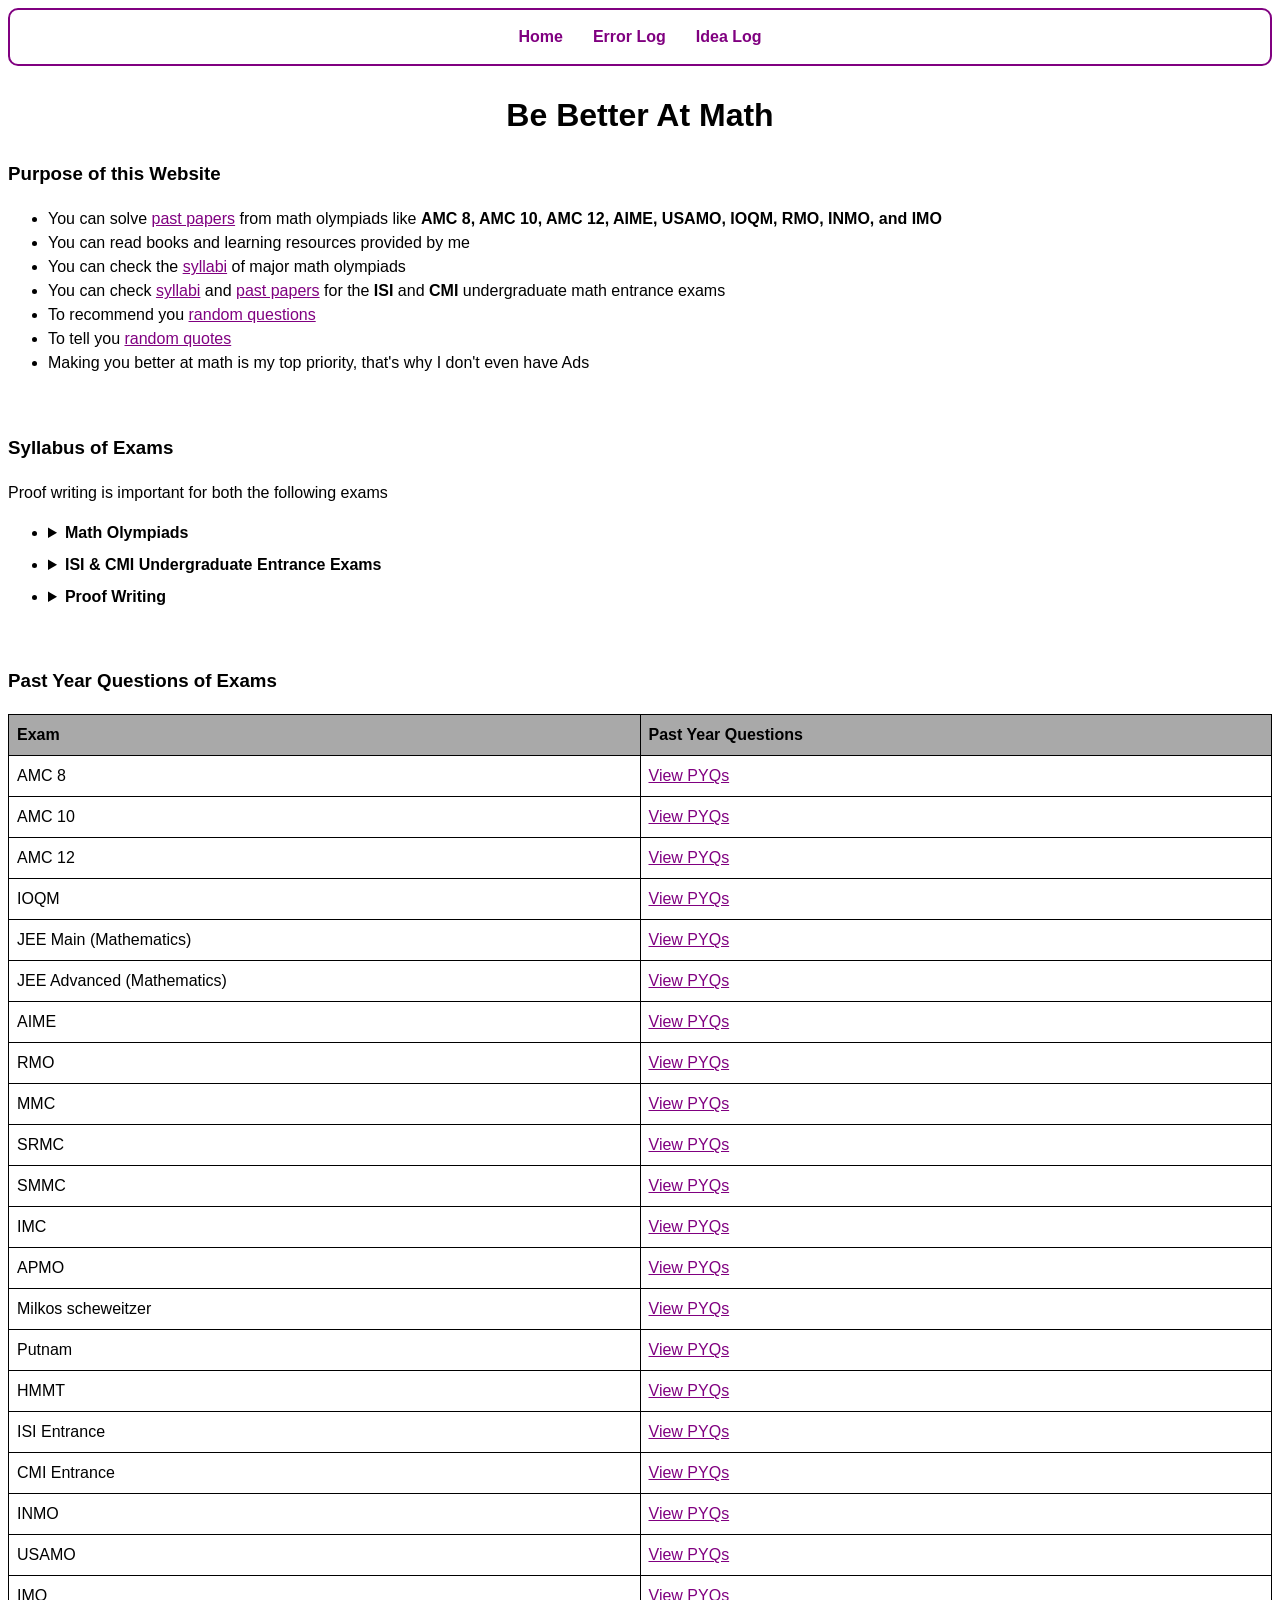
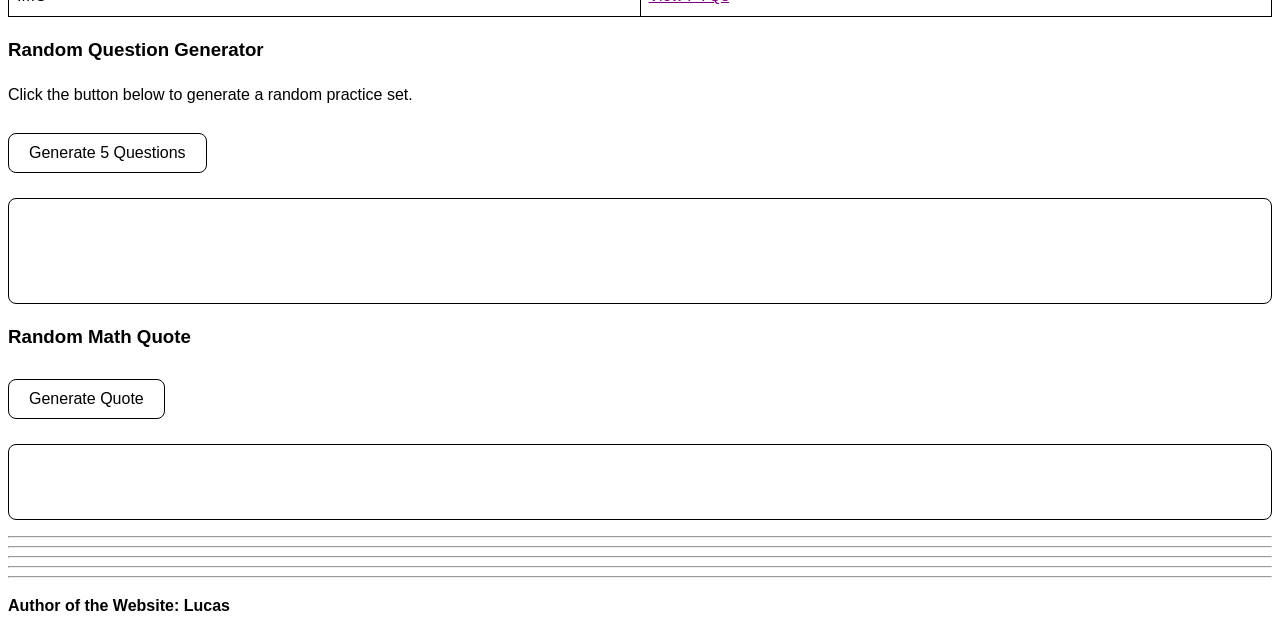
<file: index.html>
<!DOCTYPE html>
<html lang="en">
	<head>
		<meta charset="utf-8">  
		<meta name="viewport" content="width=device-width, initial-scale=1">
		<title> Be Better At Math </title>
		<link rel="stylesheet" href="design.css">
	</head>
	<body>
		<nav>
		    <a href="index.html">Home</a>
		    <a href="error-log.html">Error Log</a>
		    <a href="idea-log.html">Idea Log</a>
		</nav>
		<h1>Be Better At Math</h1>
		<h3>Purpose of this Website</h3>
		<ul>
			<li>You can solve <a href="#pyq">past papers</a> from math  olympiads like <strong>AMC 8, AMC 10, AMC 12, AIME, USAMO, IOQM, RMO, INMO, and IMO</strong></li>
			<li>You can read books and learning resources provided by me</li>
			<li>You can check the <a href="#syllabus">syllabi</a> of major math olympiads</li>
			<li>You can check <a href="#syllabus">syllabi</a>  and <a href="#pyq">past papers</a> for the <strong>ISI</strong> and <strong>CMI</strong> undergraduate math entrance exams</li>
			<li>To recommend you <a href="#ques">random questions</a></li>
			<li>To tell you <a href="#quo">random quotes</a></li>
			<li>Making you better at math is my top priority, that's why I don't even have Ads</li>
		</ul>
		<br>
		<h3 id="syllabus">Syllabus of Exams</h3>
		<p>Proof writing is important for both the following exams</p>
		<ul>
		    <li>
		        <details>
		            <summary>Math Olympiads</summary>
		            <ul>
						<li>
							<details>
								<summary>Algebra</summary>
								<ul>
									<li>Basics</li>	
									<li>Polynomials</li>
									<li>Sequence & Series</li>
									<li>Functional Equations</li>
									<li>Inequalities</li>
									<li>Complex Numbers</li>
								</ul>
							</details>
						</li>

						<li>
							<details>
								<summary>Geometry</summary>
								<ul>
									<li>Euclidean Geometry</li>
									<li>Trigonometry</li>
									<li>Coordinate Geometry</li>
									<li>Transformational Geometry</li>
								</ul>
							</details>
						</li>

						<li>
							<details>
								<summary>Number Theory</summary>
								<ul>
									<li>Basics</li>
									<li>Modular Arithmetic</li>
									<li>Arithmetic Functions</li>
									<li>Diophantine Equations</li>
								</ul>
							</details>
						</li>

						<li>
							<details>
								<summary>Combinatorics</summary>
								<ul>
									<li>Enumerative Combinatorics</li>
									<li>Elementary Graph Theory</li>
									<li>Combinatorial Geometry</li>
									<li>Extremal Combinatorics</li>
								</ul>
							</details>
						</li>
		            </ul>
		        </details>
		    </li>

		    <li>
		        <details>
		            <summary>ISI & CMI Undergraduate Entrance Exams</summary>
		            <ul>
						<li>
							<details>
								<summary>Algebra</summary>
								<ul>
									<li>Basics</li>	
									<li>Polynomials</li>
									<li>Sequence & Series</li>
									<li>Functional Equations</li>
									<li>Inequalities</li>
									<li>Complex Numbers</li>
								</ul>
							</details>
						</li>

						<li>
							<details>
								<summary>Geometry</summary>
								<ul>
									<li>Euclidean Geometry</li>
									<li>Trigonometry</li>
									<li>Coordinate Geometry</li>
									<li>Transformational Geometry</li>
								</ul>
							</details>
						</li>

						<li>
							<details>
								<summary>Number Theory</summary>
								<ul>
									<li>Basics</li>
									<li>Modular Arithmetic</li>
									<li>Arithmetic Functions</li>
									<li>Diophantine Equations</li>
								</ul>
							</details>
						</li>

						<li>
							<details>
								<summary>Combinatorics</summary>
								<ul>
									<li>Enumerative Combinatorics</li>
									<li>Elementary Graph Theory</li>
									<li>Combinatorial Geometry</li>
									<li>Extremal Combinatorics</li>
								</ul>
							</details>
						</li>

						<li>
							<details>
								<summary>Calculus</summary>
								<ul>
									<li>Functions</li>
									<li>Limits &amp; Continuity</li>
									<li>Derivatives and Applications</li>
									<li>Integrals and Applications</li>
									<li>Basic ODEs &amp; PDEs</li>
								</ul>
							</details>
						</li>
						<li>Probability</li>
						<li>Linear Algebra</li>
		            </ul>
		        </details>
		    </li>

		    <li>
			    <details>
			        <summary>Proof Writing</summary>
			        <ul>
			            <li>Mathematical Logic</li>
			            <li>Direct Proof</li>
			            <li>Proof by Contradiction</li>
			            <li>Proof by Contrapositive</li>
			            <li>Principle of Mathematical Induction</li>
			        </ul>
			    </details>
			</li>
		</ul>
		<br>
		<h3 id="pyq">Past Year Questions of Exams</h3>
		<div class="table-container">
		<table>
		    <tr>
		        <th>Exam</th>
		        <th>Past Year Questions</th>
		    </tr>

		    <tr>
		        <td>AMC 8</td>
		        <td><a href="https://artofproblemsolving.com/wiki/index.php/AMC_8_Problems_and_Solutions?srsltid=AfmBOoobAptMlvJwyr2xaoW4BUgGm3bT4uceDASNDaiocahatbokYZvS">View PYQs</a></td>
		    </tr>

		    <tr>
		        <td>AMC 10</td>
		        <td><a href="https://artofproblemsolving.com/wiki/index.php/AMC_10_Problems_and_Solutions?srsltid=AfmBOooBZsn_DU-RHfZ4jlBhS8QAJbGv5k4gkxSuwXrCoNXrOzR1hi3Q">View PYQs</a></td>
		    </tr>

		    <tr>
		        <td>AMC 12</td>
		        <td><a href="https://artofproblemsolving.com/wiki/index.php/AMC_12_Problems_and_Solutions?srsltid=AfmBOooSwR44xK5jf0qaSjNgDzKvX91e6ObkuuT1Ithlgwhz23qaeOGn">View PYQs</a></td>
		    </tr>

		    <tr>
		        <td>IOQM</td>
		        <td><a href="https://olympiads.hbcse.tifr.res.in/how-to-prepare/past-papers/">View PYQs</a></td>
		    </tr>

		    <tr>
		        <td>JEE Main (Mathematics)</td>
		        <td><a href="https://www.mathongo.com/iit-jee/jee-main-previous-year-question-paper">View PYQs</a></td>
		    </tr>

		    <tr>
		        <td>JEE Advanced (Mathematics)</td>
		        <td><a href="https://www.mathongo.com/iit-jee/jee-advanced-previous-year-question-paper">View PYQs</a></td>
		    </tr>

		    <tr>
		        <td>AIME</td>
		        <td><a href="https://artofproblemsolving.com/wiki/index.php/AIME_Problems_and_Solutions?srsltid=AfmBOorqDNVDjoOkbiGNxNnGuGB72_m5V2ctsKgIcz9kIDn21O9IVoe3">View PYQs</a></td>
		    </tr>

		    <tr>
		        <td>RMO</td>
		        <td><a href="https://olympiads.hbcse.tifr.res.in/how-to-prepare/past-papers/">View PYQs</a></td>
		    </tr>

		    <tr>
		        <td>MMC</td>
		        <td><a href="https://www.madhavacompetition.in/OldQuestionPapers.aspx">View PYQs</a></td>
		    </tr>

		    <tr>
		        <td>SRMC</td>
		        <td><a href="https://srmc.co.in/pyq/">View PYQs</a></td>
		    </tr>

		    <tr>
		        <td>SMMC</td>
		        <td><a href="https://www.simonmarais.org/">View PYQs</a></td>
		    </tr>

		    <tr>
		        <td>IMC</td>
		        <td><a href="https://www.imc-math.org.uk/?year=2025&item=problems">View PYQs</a></td>
		    </tr>

		    <tr>
		        <td>APMO</td>
		        <td><a href="https://artofproblemsolving.com/wiki/index.php/APMO_Problems_and_Solutions?srsltid=AfmBOor6YBOPBXNpRf6FjclZzkr3-SZf57xmkiqwc0yaMSk1V68TGQs9">View PYQs</a></td>
		    </tr>

		    <tr>
		        <td>Milkos scheweitzer</td>
		        <td><a href="https://www.math.u-szeged.hu/~mmaroti/schweitzer/">View PYQs</a></td>
		    </tr>

		    <tr>
		        <td>Putnam</td>
		        <td><a href="https://kskedlaya.org/putnam-archive/">View PYQs</a></td>
		    </tr>

		    <tr>
		        <td>HMMT</td>
		        <td><a href="https://www.hmmt.org/www/archive/problems">View PYQs</a></td>
		    </tr>

		    <tr>
		        <td>ISI Entrance</td>
		        <td><a href="https://admission.isical.ac.in/syllabus-qp.html">View PYQs</a></td>
		    </tr>

		    <tr>
		        <td>CMI Entrance</td>
		        <td><a href="https://www.cmi.ac.in/admissions/syllabus.php">View PYQs</a></td>
		    </tr>

		    <tr>
		        <td>INMO</td>
		        <td><a href="https://olympiads.hbcse.tifr.res.in/how-to-prepare/past-papers/">View PYQs</a></td>
		    </tr>

		    <tr>
		        <td>USAMO</td>
		        <td><a href="https://artofproblemsolving.com/wiki/index.php/USAMO_Problems_and_Solutions?srsltid=AfmBOoo2eJaTmKviZLs6bslD1r4gEajFYNNJkKmrw1iaWd2-Hgx3pw1L">View PYQs</a></td>
		    </tr>

		    <tr>
		        <td>IMO</td>
		        <td><a href="https://artofproblemsolving.com/wiki/index.php/IMO_Problems_and_Solutions?srsltid=AfmBOooq2od_C921Z1n8OqZx2HcjXlxvp_kw9bWOXVXWPRBR5H0GPesu">View PYQs</a></td>
		    </tr>
		</table>
		</div>
		<h3 id="ques">Random Question Generator</h3>
		<p>
		    Click the button below to generate a random practice set.
		</p>

		<button id="generate-btn">
		    Generate 5 Questions
		</button>

		<div id="question-list">
		</div>

		<h3 id="quo">Random Math Quote</h3>

		<button id="quote-btn">
		    Generate Quote
		</button>

		<p id="quote"></p>
		<hr>
		<hr>
		<hr>
		<hr>
		<hr>
		<p><strong>Author of the Website: Lucas</strong></p>
		<script src="function.js"></script>
	</body>
</html>
</file>
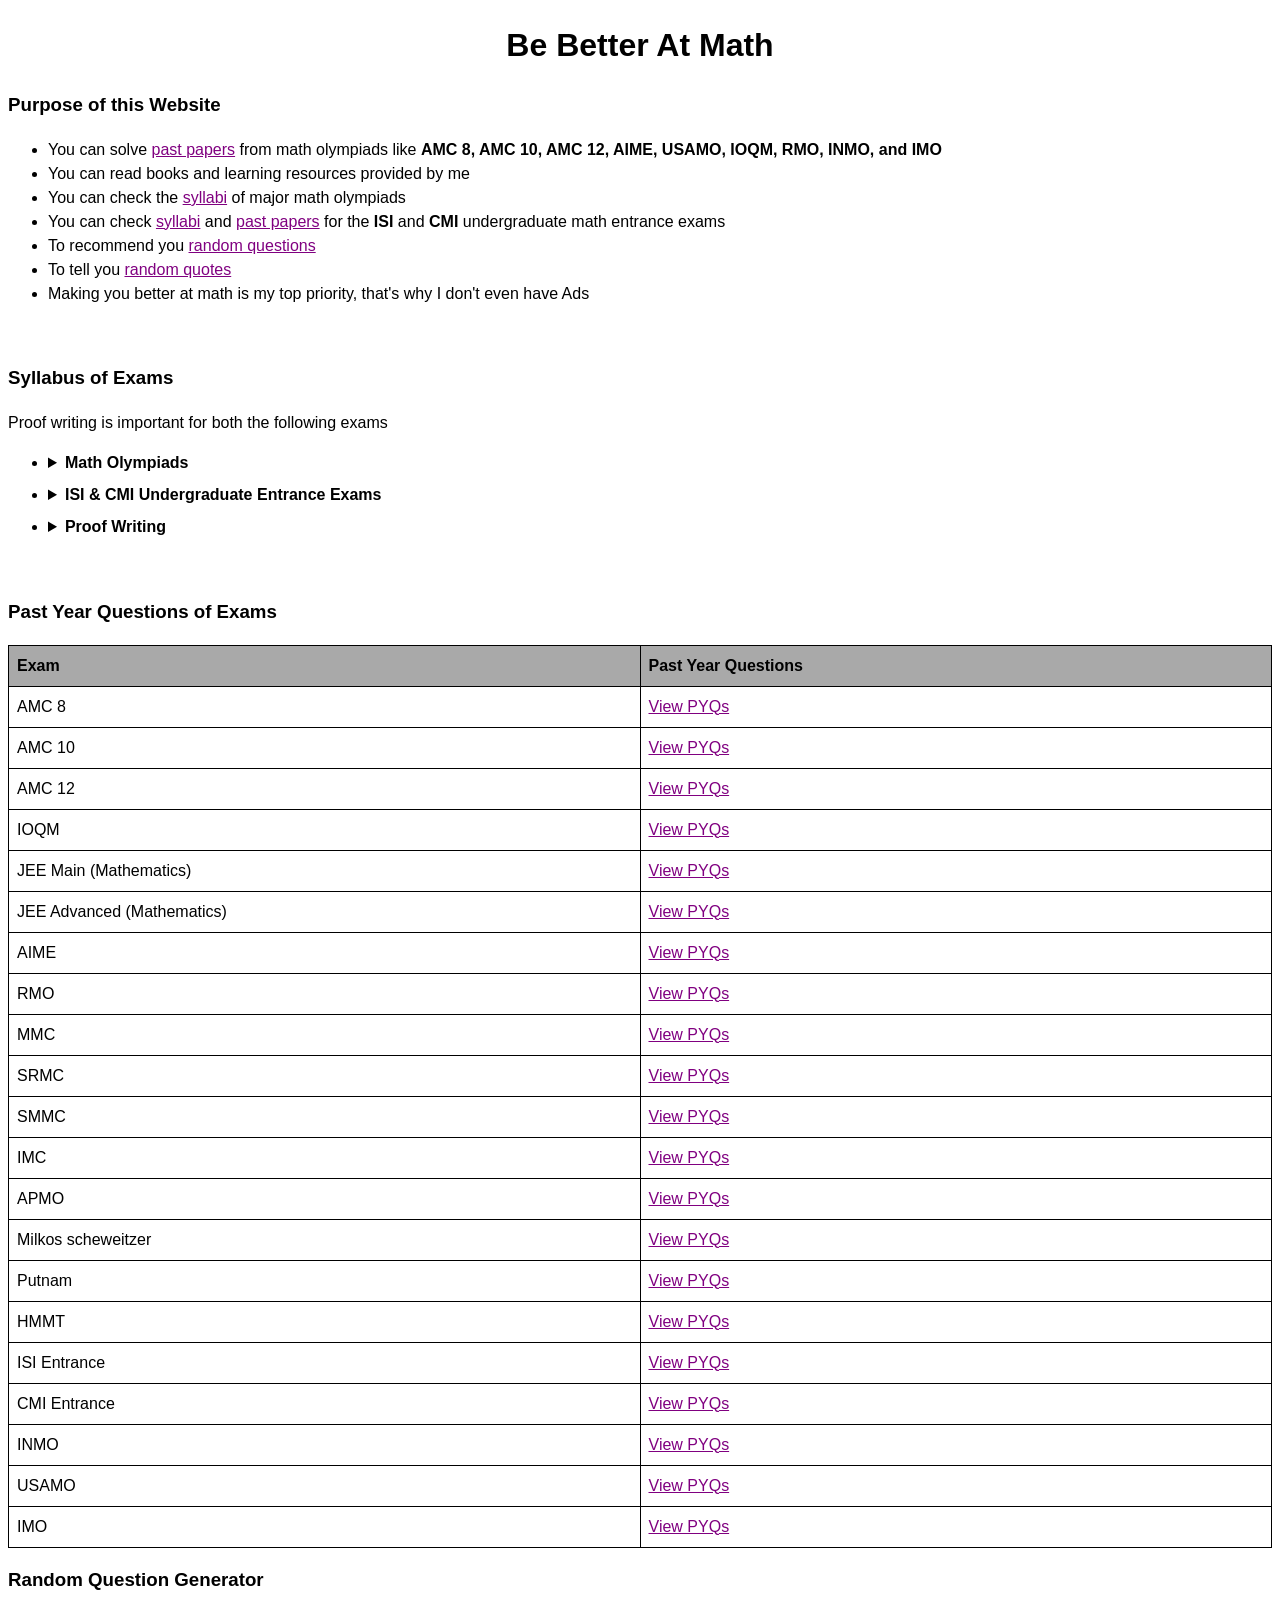
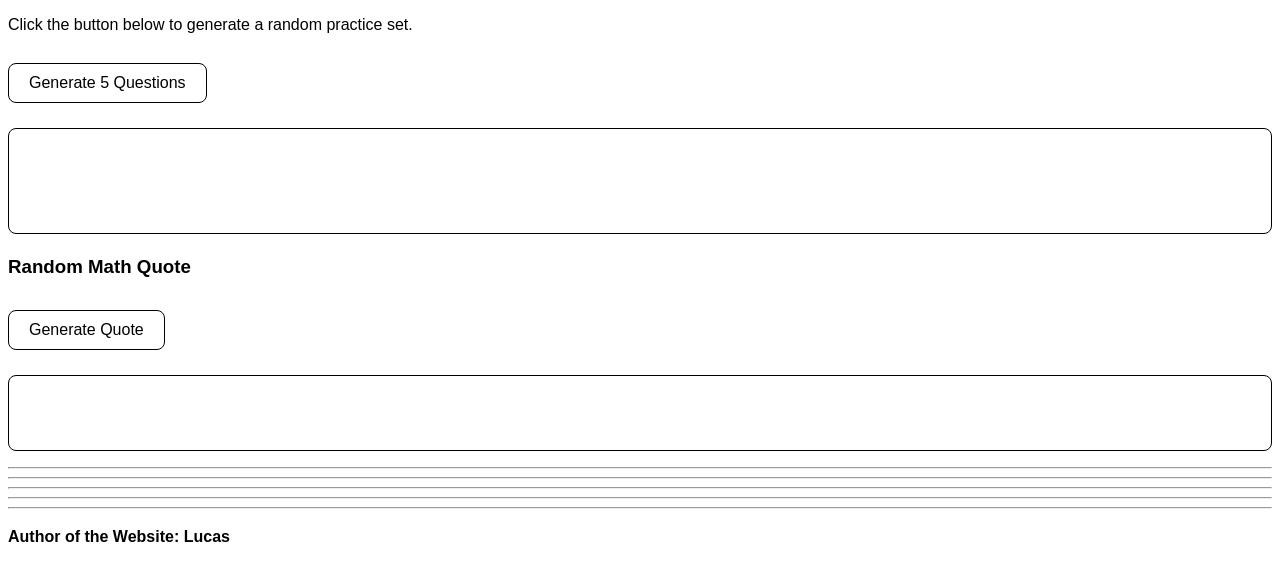
<file: code.html>
<!DOCTYPE html>
<html lang="en">
	<head>
		<meta charset="utf-8">  
		<meta name="viewport" content="width=device-width, initial-scale=1">
		<title> Be Better At Math </title>
		<link rel="stylesheet" href="design.css">
	</head>
	<body>
		<h1>Be Better At Math</h1>
		<h3>Purpose of this Website</h3>
		<ul>
			<li>You can solve <a href="#pyq">past papers</a> from math  olympiads like <strong>AMC 8, AMC 10, AMC 12, AIME, USAMO, IOQM, RMO, INMO, and IMO</strong></li>
			<li>You can read books and learning resources provided by me</li>
			<li>You can check the <a href="#syllabus">syllabi</a> of major math olympiads</li>
			<li>You can check <a href="#syllabus">syllabi</a>  and <a href="#pyq">past papers</a> for the <strong>ISI</strong> and <strong>CMI</strong> undergraduate math entrance exams</li>
			<li>To recommend you <a href="#ques">random questions</a></li>
			<li>To tell you <a href="#quo">random quotes</a></li>
			<li>Making you better at math is my top priority, that's why I don't even have Ads</li>
		</ul>
		<br>
		<h3 id="syllabus">Syllabus of Exams</h3>
		<p>Proof writing is important for both the following exams</p>
		<ul>
		    <li>
		        <details>
		            <summary>Math Olympiads</summary>
		            <ul>
						<li>
							<details>
								<summary>Algebra</summary>
								<ul>
									<li>Basics</li>	
									<li>Polynomials</li>
									<li>Sequence & Series</li>
									<li>Functional Equations</li>
									<li>Inequalities</li>
									<li>Complex Numbers</li>
								</ul>
							</details>
						</li>

						<li>
							<details>
								<summary>Geometry</summary>
								<ul>
									<li>Euclidean Geometry</li>
									<li>Trigonometry</li>
									<li>Coordinate Geometry</li>
									<li>Transformational Geometry</li>
								</ul>
							</details>
						</li>

						<li>
							<details>
								<summary>Number Theory</summary>
								<ul>
									<li>Basics</li>
									<li>Modular Arithmetic</li>
									<li>Arithmetic Functions</li>
									<li>Diophantine Equations</li>
								</ul>
							</details>
						</li>

						<li>
							<details>
								<summary>Combinatorics</summary>
								<ul>
									<li>Enumerative Combinatorics</li>
									<li>Elementary Graph Theory</li>
									<li>Combinatorial Geometry</li>
									<li>Extremal Combinatorics</li>
								</ul>
							</details>
						</li>
		            </ul>
		        </details>
		    </li>

		    <li>
		        <details>
		            <summary>ISI & CMI Undergraduate Entrance Exams</summary>
		            <ul>
						<li>
							<details>
								<summary>Algebra</summary>
								<ul>
									<li>Basics</li>	
									<li>Polynomials</li>
									<li>Sequence & Series</li>
									<li>Functional Equations</li>
									<li>Inequalities</li>
									<li>Complex Numbers</li>
								</ul>
							</details>
						</li>

						<li>
							<details>
								<summary>Geometry</summary>
								<ul>
									<li>Euclidean Geometry</li>
									<li>Trigonometry</li>
									<li>Coordinate Geometry</li>
									<li>Transformational Geometry</li>
								</ul>
							</details>
						</li>

						<li>
							<details>
								<summary>Number Theory</summary>
								<ul>
									<li>Basics</li>
									<li>Modular Arithmetic</li>
									<li>Arithmetic Functions</li>
									<li>Diophantine Equations</li>
								</ul>
							</details>
						</li>

						<li>
							<details>
								<summary>Combinatorics</summary>
								<ul>
									<li>Enumerative Combinatorics</li>
									<li>Elementary Graph Theory</li>
									<li>Combinatorial Geometry</li>
									<li>Extremal Combinatorics</li>
								</ul>
							</details>
						</li>

						<li>
							<details>
								<summary>Calculus</summary>
								<ul>
									<li>Functions</li>
									<li>Limits &amp; Continuity</li>
									<li>Derivatives and Applications</li>
									<li>Integrals and Applications</li>
									<li>Basic ODEs &amp; PDEs</li>
								</ul>
							</details>
						</li>
						<li>Probability</li>
						<li>Linear Algebra</li>
		            </ul>
		        </details>
		    </li>

		    <li>
			    <details>
			        <summary>Proof Writing</summary>
			        <ul>
			            <li>Mathematical Logic</li>
			            <li>Direct Proof</li>
			            <li>Proof by Contradiction</li>
			            <li>Proof by Contrapositive</li>
			            <li>Principle of Mathematical Induction</li>
			        </ul>
			    </details>
			</li>
		</ul>
		<br>
		<h3 id="pyq">Past Year Questions of Exams</h3>
		<div class="table-container">
		<table>
		    <tr>
		        <th>Exam</th>
		        <th>Past Year Questions</th>
		    </tr>

		    <tr>
		        <td>AMC 8</td>
		        <td><a href="https://artofproblemsolving.com/wiki/index.php/AMC_8_Problems_and_Solutions?srsltid=AfmBOoobAptMlvJwyr2xaoW4BUgGm3bT4uceDASNDaiocahatbokYZvS">View PYQs</a></td>
		    </tr>

		    <tr>
		        <td>AMC 10</td>
		        <td><a href="https://artofproblemsolving.com/wiki/index.php/AMC_10_Problems_and_Solutions?srsltid=AfmBOooBZsn_DU-RHfZ4jlBhS8QAJbGv5k4gkxSuwXrCoNXrOzR1hi3Q">View PYQs</a></td>
		    </tr>

		    <tr>
		        <td>AMC 12</td>
		        <td><a href="https://artofproblemsolving.com/wiki/index.php/AMC_12_Problems_and_Solutions?srsltid=AfmBOooSwR44xK5jf0qaSjNgDzKvX91e6ObkuuT1Ithlgwhz23qaeOGn">View PYQs</a></td>
		    </tr>

		    <tr>
		        <td>IOQM</td>
		        <td><a href="https://olympiads.hbcse.tifr.res.in/how-to-prepare/past-papers/">View PYQs</a></td>
		    </tr>

		    <tr>
		        <td>JEE Main (Mathematics)</td>
		        <td><a href="https://www.mathongo.com/iit-jee/jee-main-previous-year-question-paper">View PYQs</a></td>
		    </tr>

		    <tr>
		        <td>JEE Advanced (Mathematics)</td>
		        <td><a href="https://www.mathongo.com/iit-jee/jee-advanced-previous-year-question-paper">View PYQs</a></td>
		    </tr>

		    <tr>
		        <td>AIME</td>
		        <td><a href="https://artofproblemsolving.com/wiki/index.php/AIME_Problems_and_Solutions?srsltid=AfmBOorqDNVDjoOkbiGNxNnGuGB72_m5V2ctsKgIcz9kIDn21O9IVoe3">View PYQs</a></td>
		    </tr>

		    <tr>
		        <td>RMO</td>
		        <td><a href="https://olympiads.hbcse.tifr.res.in/how-to-prepare/past-papers/">View PYQs</a></td>
		    </tr>

		    <tr>
		        <td>MMC</td>
		        <td><a href="https://www.madhavacompetition.in/OldQuestionPapers.aspx">View PYQs</a></td>
		    </tr>

		    <tr>
		        <td>SRMC</td>
		        <td><a href="https://srmc.co.in/pyq/">View PYQs</a></td>
		    </tr>

		    <tr>
		        <td>SMMC</td>
		        <td><a href="https://www.simonmarais.org/">View PYQs</a></td>
		    </tr>

		    <tr>
		        <td>IMC</td>
		        <td><a href="https://www.imc-math.org.uk/?year=2025&item=problems">View PYQs</a></td>
		    </tr>

		    <tr>
		        <td>APMO</td>
		        <td><a href="https://artofproblemsolving.com/wiki/index.php/APMO_Problems_and_Solutions?srsltid=AfmBOor6YBOPBXNpRf6FjclZzkr3-SZf57xmkiqwc0yaMSk1V68TGQs9">View PYQs</a></td>
		    </tr>

		    <tr>
		        <td>Milkos scheweitzer</td>
		        <td><a href="https://www.math.u-szeged.hu/~mmaroti/schweitzer/">View PYQs</a></td>
		    </tr>

		    <tr>
		        <td>Putnam</td>
		        <td><a href="https://kskedlaya.org/putnam-archive/">View PYQs</a></td>
		    </tr>

		    <tr>
		        <td>HMMT</td>
		        <td><a href="https://www.hmmt.org/www/archive/problems">View PYQs</a></td>
		    </tr>

		    <tr>
		        <td>ISI Entrance</td>
		        <td><a href="https://admission.isical.ac.in/syllabus-qp.html">View PYQs</a></td>
		    </tr>

		    <tr>
		        <td>CMI Entrance</td>
		        <td><a href="https://www.cmi.ac.in/admissions/syllabus.php">View PYQs</a></td>
		    </tr>

		    <tr>
		        <td>INMO</td>
		        <td><a href="https://olympiads.hbcse.tifr.res.in/how-to-prepare/past-papers/">View PYQs</a></td>
		    </tr>

		    <tr>
		        <td>USAMO</td>
		        <td><a href="https://artofproblemsolving.com/wiki/index.php/USAMO_Problems_and_Solutions?srsltid=AfmBOoo2eJaTmKviZLs6bslD1r4gEajFYNNJkKmrw1iaWd2-Hgx3pw1L">View PYQs</a></td>
		    </tr>

		    <tr>
		        <td>IMO</td>
		        <td><a href="https://artofproblemsolving.com/wiki/index.php/IMO_Problems_and_Solutions?srsltid=AfmBOooq2od_C921Z1n8OqZx2HcjXlxvp_kw9bWOXVXWPRBR5H0GPesu">View PYQs</a></td>
		    </tr>
		</table>
		</div>
		<h3 id="ques">Random Question Generator</h3>
		<p>
		    Click the button below to generate a random practice set.
		</p>

		<button id="generate-btn">
		    Generate 5 Questions
		</button>

		<div id="question-list">
		</div>

		<h3 id="quo">Random Math Quote</h3>

		<button id="quote-btn">
		    Generate Quote
		</button>

		<p id="quote"></p>
		<hr>
		<hr>
		<hr>
		<hr>
		<hr>
		<p><strong>Author of the Website: Lucas</strong></p>
		<script src="function.js"></script>
	</body>
</html>
</file>
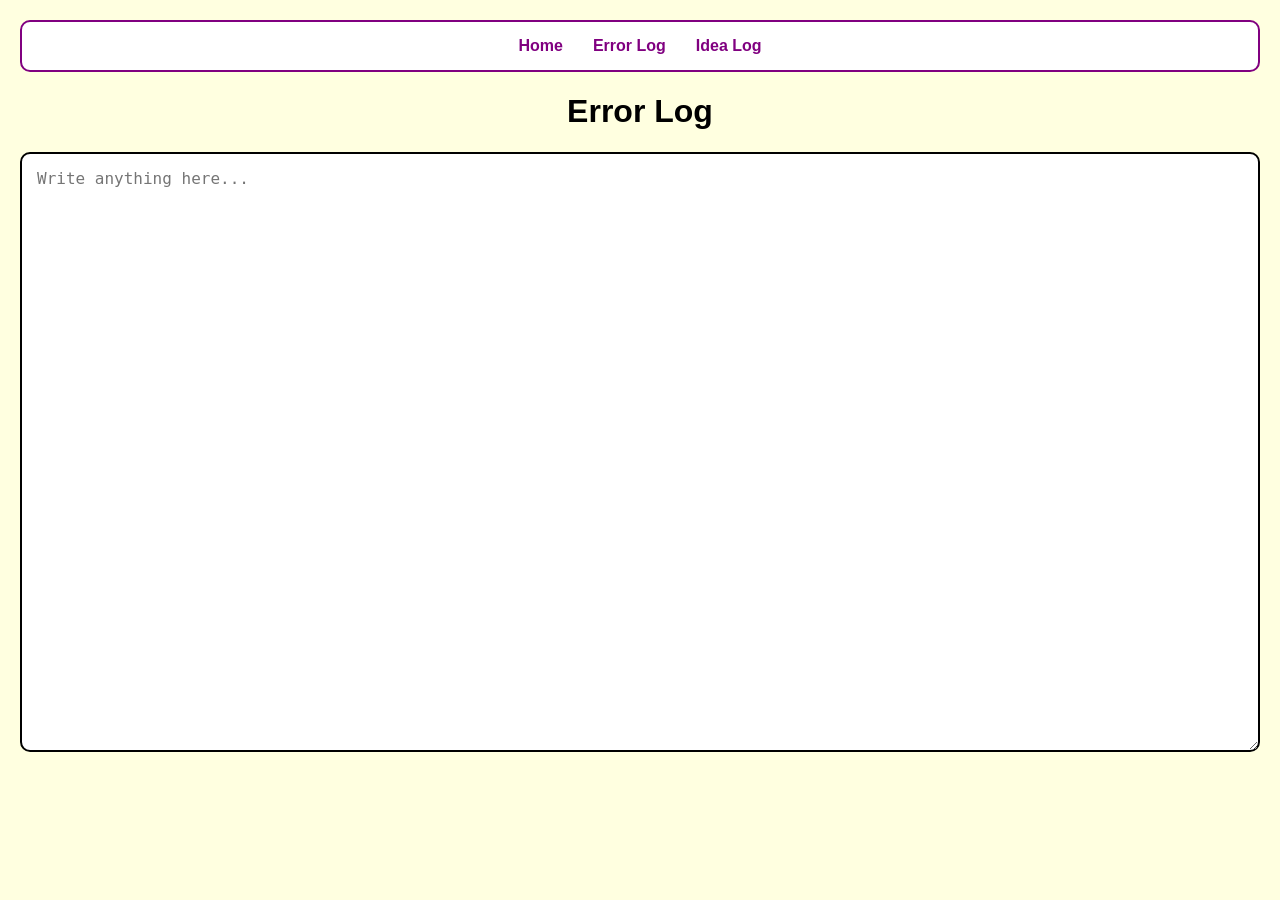
<file: error-log.html>
<!DOCTYPE html>
<html lang="en">
<head>
    <meta charset="UTF-8">
    <meta name="viewport" content="width=device-width, initial-scale=1.0">
    <title>Error Log</title>

    <style>
        body{
            font-family:Arial, Helvetica, sans-serif;
            background:lightyellow;
            margin:20px;
        }

        nav{
            display:flex;
            justify-content:center;
            gap:30px;
            padding:15px;
            margin-bottom:20px;
            background:white;
            border:2px solid purple;
            border-radius:10px;
        }

        nav a{
            text-decoration:none;
            color:purple;
            font-weight:bold;
        }

        nav a:hover{
            color:darkcyan;
        }

        h1{
            text-align:center;
        }

        textarea{
            width:100%;
            height:600px;
            padding:15px;
            font-size:16px;
            resize:vertical;
            box-sizing:border-box;
            border:2px solid black;
            border-radius:10px;
        }
    </style>
</head>
<body>

<nav>
    <a href="index.html">Home</a>
    <a href="error-log.html">Error Log</a>
    <a href="idea-log.html">Idea Log</a>
</nav>

<h1>Error Log</h1>

<textarea
    id="errorLog"
    placeholder="Write anything here..."
></textarea>

<script>

const errorLog = document.getElementById("errorLog");

// Load previous text
errorLog.value = localStorage.getItem("errorLog") || "";

// Save automatically whenever the user types
errorLog.addEventListener("input", function () {

    localStorage.setItem("errorLog", errorLog.value);

});

</script>

</body>
</html>
</file>
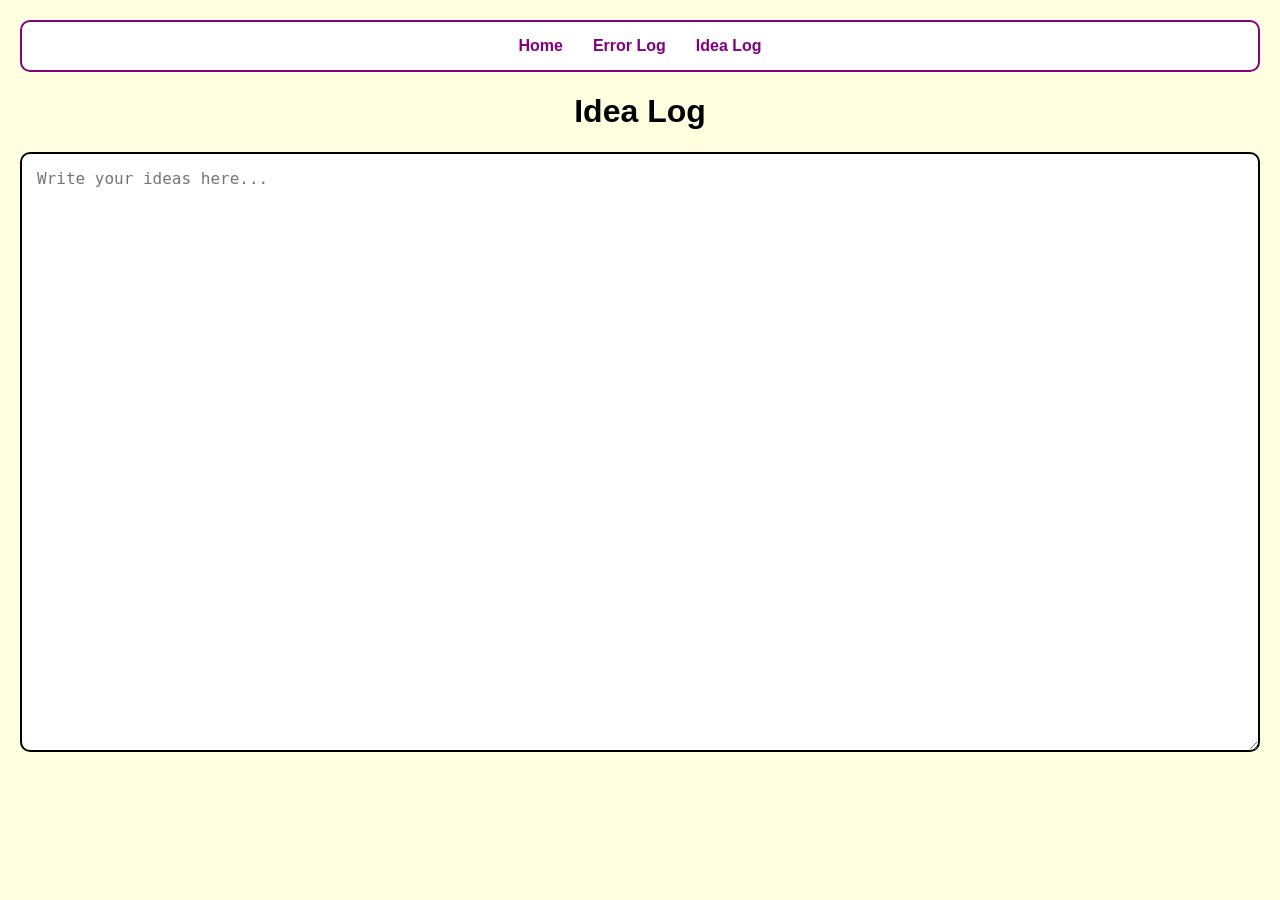
<file: idea-log.html>
<!DOCTYPE html>
<html lang="en">
<head>
    <meta charset="UTF-8">
    <meta name="viewport" content="width=device-width, initial-scale=1.0">
    <title>Idea Log</title>

    <style>
        body{
            font-family: Arial, Helvetica, sans-serif;
            background: lightyellow;
            margin: 20px;
        }

        nav{
            display: flex;
            justify-content: center;
            gap: 30px;
            padding: 15px;
            margin-bottom: 20px;
            background: white;
            border: 2px solid purple;
            border-radius: 10px;
        }

        nav a{
            text-decoration: none;
            color: purple;
            font-weight: bold;
        }

        nav a:hover{
            color: darkcyan;
        }

        h1{
            text-align: center;
        }

        textarea{
            width: 100%;
            height: 600px;
            padding: 15px;
            font-size: 16px;
            resize: vertical;
            box-sizing: border-box;
            border: 2px solid black;
            border-radius: 10px;
        }
    </style>
</head>
<body>

<nav>
    <a href="index.html">Home</a>
    <a href="error-log.html">Error Log</a>
    <a href="idea-log.html">Idea Log</a>
</nav>

<h1>Idea Log</h1>

<textarea
    id="ideaLog"
    placeholder="Write your ideas here..."
></textarea>

<script>

const ideaLog = document.getElementById("ideaLog");

// Load previous ideas
ideaLog.value = localStorage.getItem("ideaLog") || "";

// Save automatically whenever the user types
ideaLog.addEventListener("input", function () {

    localStorage.setItem("ideaLog", ideaLog.value);

});

</script>

</body>
</html>
</file>
<file: design.css>
body {
    font-family: Arial, Helvetica, sans-serif;
    background-color: white;
    line-height: 1.5;
}

h1 {
    text-align: center;
}

.table-container {
    width: 100%;
    overflow-x: auto;
}

table {
    width: 100%;
    border-collapse: collapse;
    table-layout: fixed;
}

th,
td {
    border: 1px solid black;
    padding: 8px;
    text-align: left;
    word-wrap: break-word;
}

th {
    background-color: darkgray;
}

tr:hover{
    background:#ece7ff;
}

a {
    color: purple;
}

a:hover {
    color: darkcyan;
}

/* ---------- Buttons ---------- */

button{
    padding:10px 20px;
    font-size:16px;
    border:1px solid black;
    background:white;
    cursor:pointer;
    border-radius:8px;
    transition:0.2s;
    margin:10px 0;
}

button:hover{
    transform:scale(1.03);
}

button:active{
    transform:scale(0.98);
}

/* ---------- Random Question Generator ---------- */

#question-list{
    margin-top:15px;
    padding:12px;
    border:1px solid black;
    border-radius:8px;
    min-height:80px;
}

#question-list p{
    margin:8px 0;
}

/* ---------- Quote Generator ---------- */

#quote{
    margin-top:15px;
    padding:12px;
    border:1px solid black;
    border-radius:8px;
    font-style:italic;
    min-height:50px;
}

/* ---------- Details ---------- */

details{
    margin:8px 0;
}

summary{
    cursor:pointer;
    font-weight:bold;
}

/* ---------- Navigation Bar ---------- */

nav{
    display:flex;
    justify-content:center;
    gap:30px;
    margin-bottom:25px;
    padding:15px;
    background:white;
    border:2px solid purple;
    border-radius:10px;
}

nav a{
    text-decoration:none;
    font-weight:bold;
    color:purple;
    transition:0.2s;
}

nav a:hover{
    color:darkcyan;
}
</file>
